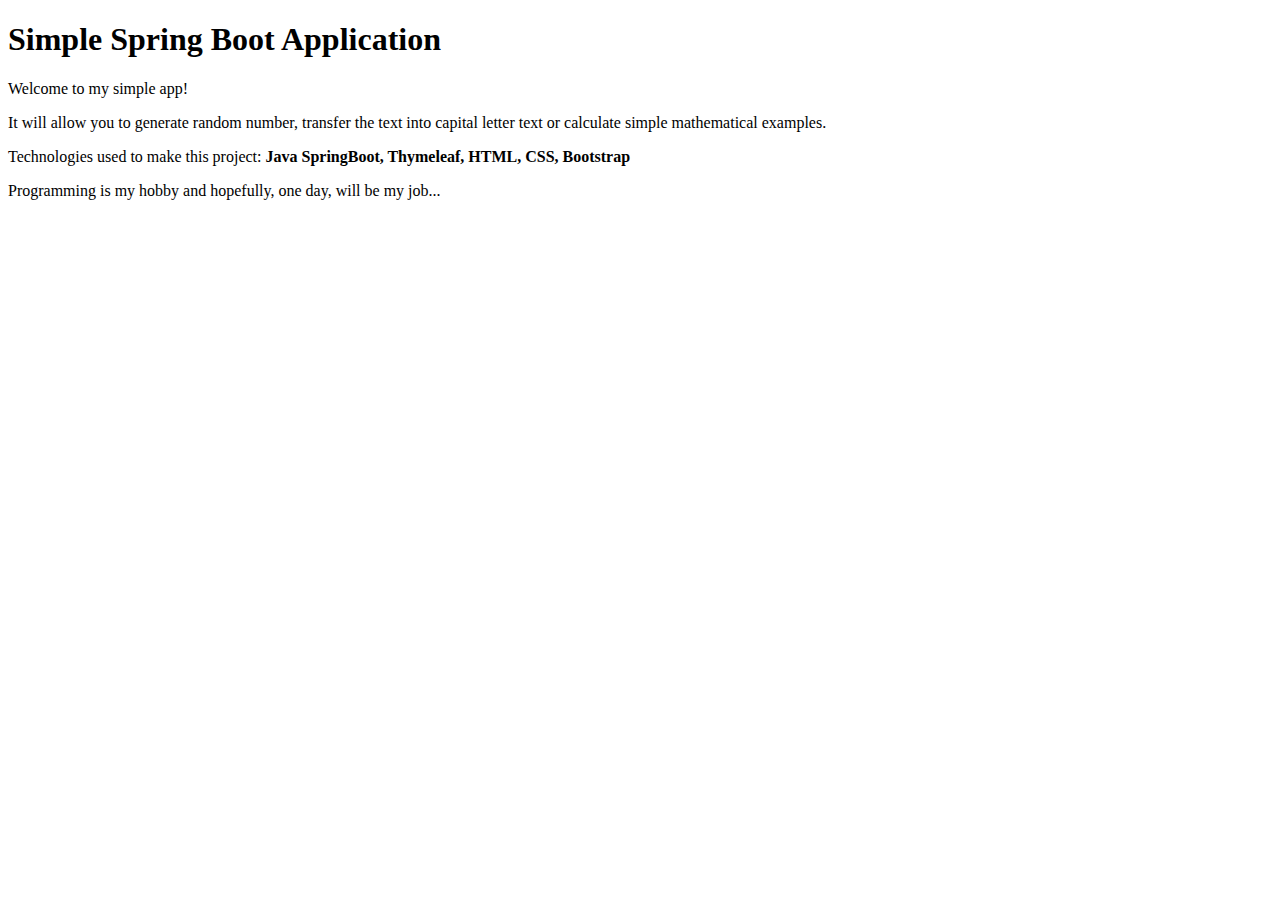
<file: SimpleSpringApp/src/main/resources/templates/pages/index.html>
<!DOCTYPE html>
<html lang="en" xmlns:th="http://www.w3.org/1999/xhtml">

<head th:replace="~{fragments/layout.html :: head}"></head>

<body>
    <header th:replace="~{fragments/layout.html :: header}"></header>
    <article>
        <div id="centrovac" class="home-article">

            <header class="header-container">
                <h1>Simple Spring Boot Application</h1>
            </header>
            <section>
                <p>
                    Welcome to my simple app!
                </p>

                <p>
                    It will allow you to generate random number, transfer the text into capital letter text or calculate
                    simple mathematical examples.
                </p>

                <p>
                    Technologies used to make this project: <strong>Java SpringBoot, Thymeleaf, HTML, CSS,
                        Bootstrap</strong>
                </p>

                <p>
                    Programming is my hobby and hopefully, one day, will be my job...
                </p>
            </section>
        </div>
    </article>
    <footer th:replace="~{fragments/layout.html :: footer}"></footer>
</body>

</html>
</file>
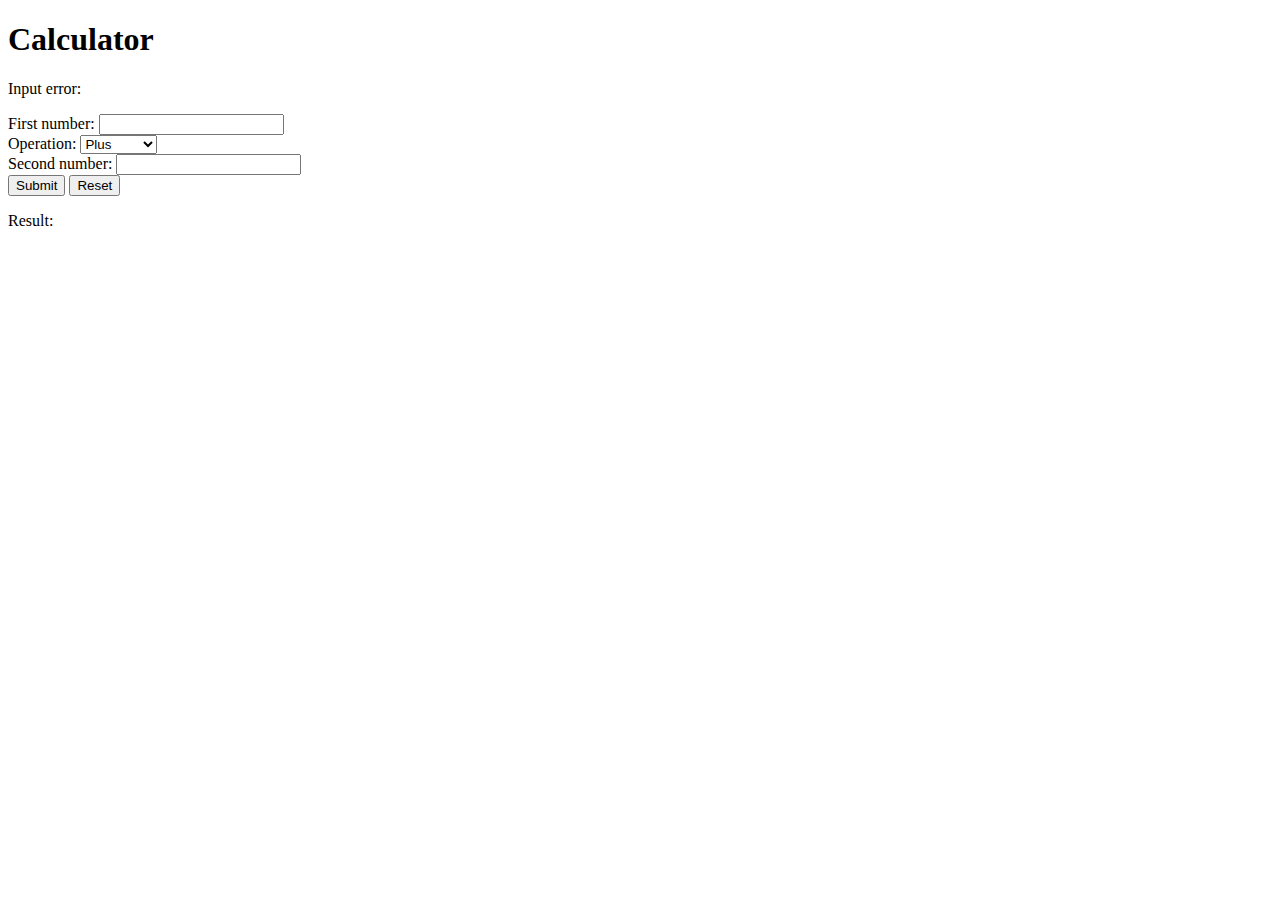
<file: SimpleSpringApp/src/main/resources/templates/pages/calculator.html>
<!DOCTYPE html>
<html lang="en" xmlns:th="http://www.w3.org/1999/xhtml">

<head th:replace="~{fragments/layout.html :: head}"></head>

<body>
    <header th:replace="~{fragments/layout.html :: header}"></header>
    <article>
        <div id="centrovac">
            <header class="header-container">
                <h1>Calculator</h1>
            </header>
            <div class="error-container">
                <p th:if="${error}">Input error: <span th:text="${error}"></span></p>
            </div>
            <form method="post">
                <div class="input-center">
                    <div class="form-group">
                        <label>First number:
                            <input type="number" id="number1" name="number1" th:field="${calculatorDTO.number1}"
                                required />
                        </label>
                    </div>
                    <div class="form-group select">
                        <label>Operation:
                            <select id="operation" name="operation" th:field="${calculatorDTO.operation}">
                                <option value="+">Plus</option>
                                <option value="-">Minus</option>
                                <option value="*">Times</option>
                                <option value="/">Divide by</option>
                            </select>
                        </label>
                    </div>
                    <div class="form-group">
                        <label>
                            Second number:
                            <input type="number" id="number2" name="number2" th:field="${calculatorDTO.number2}"
                                required />
                        </label>
                    </div>
                </div>
                <div class="d-flex my-2" id="buttons-center">
                    <input class="btn submit-button" type="submit" value="Submit" aria-describedby="submitButton" />
                    <input class="btn reset-button" type="reset" value="Reset" aria-describedby="resetButton" />
                </div>
            </form>
            <div class="result-container" th:if="${result}">
                <p>Result:</p>
                <span th:text="${result}"></span>
            </div>
        </div>
    </article>
    <footer th:replace="~{fragments/layout.html :: footer}"></footer>
</body>

</html>
</file>
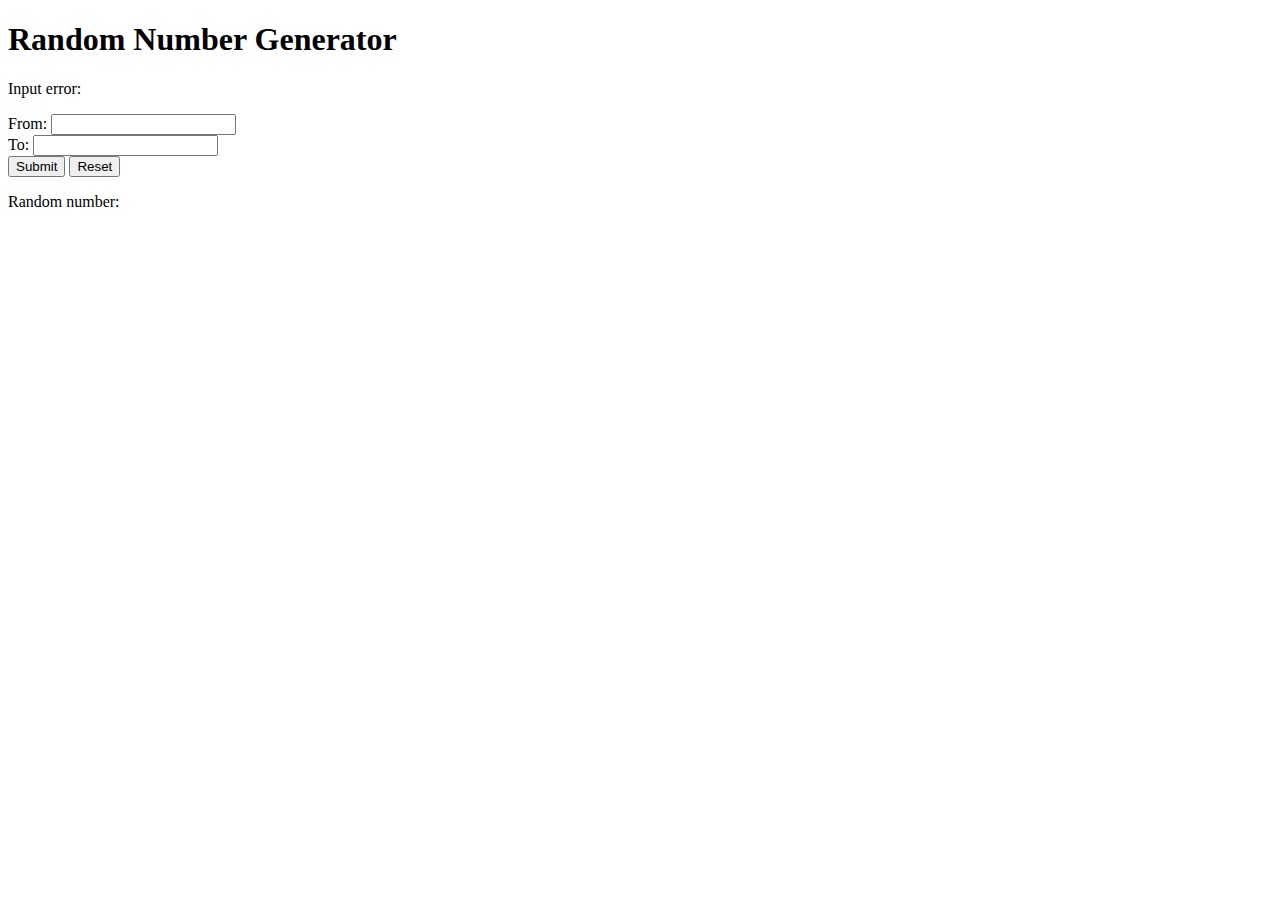
<file: SimpleSpringApp/src/main/resources/templates/pages/generator.html>
<!DOCTYPE html>
<html lang="en" xmlns:th="http://www.w3.org/1999/xhtml">

<head th:replace="~{fragments/layout.html :: head}"></head>

<body>
    <header th:replace="~{fragments/layout.html :: header}"></header>
    <div id="centrovac">
        <article class="generator">
            <header>
                <div class="header-container">
                    <h1>Random Number Generator</h1>
                </div>
            </header>
            <div class="error-container">
                <p th:if="${error}">Input error: <span th:text="${error}"></span></p>
            </div>
            <form id="numberGeneratorForm" action="generator" method="post">
                <div class="input-center">
                    <div class="form-group">
                        <label>
                            From:
                            <input type="number" id="min" name="min" th:field="${generatorDTO.min}"
                                aria-describedby="numberFrom" required />
                        </label>
                    </div>
                    <div class="form-group">
                        <label>
                            To:
                            <input type="number" id="max" name="max" th:field="${generatorDTO.max}"
                                aria-describedby="numberTo" required>
                        </label>
                    </div>
                </div>
                <div class="d-flex my-2" id="buttons-center">
                    <input class="btn submit-button" type="submit" value="Submit" aria-describedby="submitButton" />
                    <input class="btn reset-button" type="reset" value="Reset" aria-describedby="resetButton" />
                </div>
                <div class="result-container" th:if="${result}">
                    <p>Random number:</p>
                    <span th:text="${result}"></span>
                </div>
            </form>
        </article>
    </div>
    <footer th:replace="~{fragments/layout.html :: footer}"></footer>
</body>

</html>
</file>
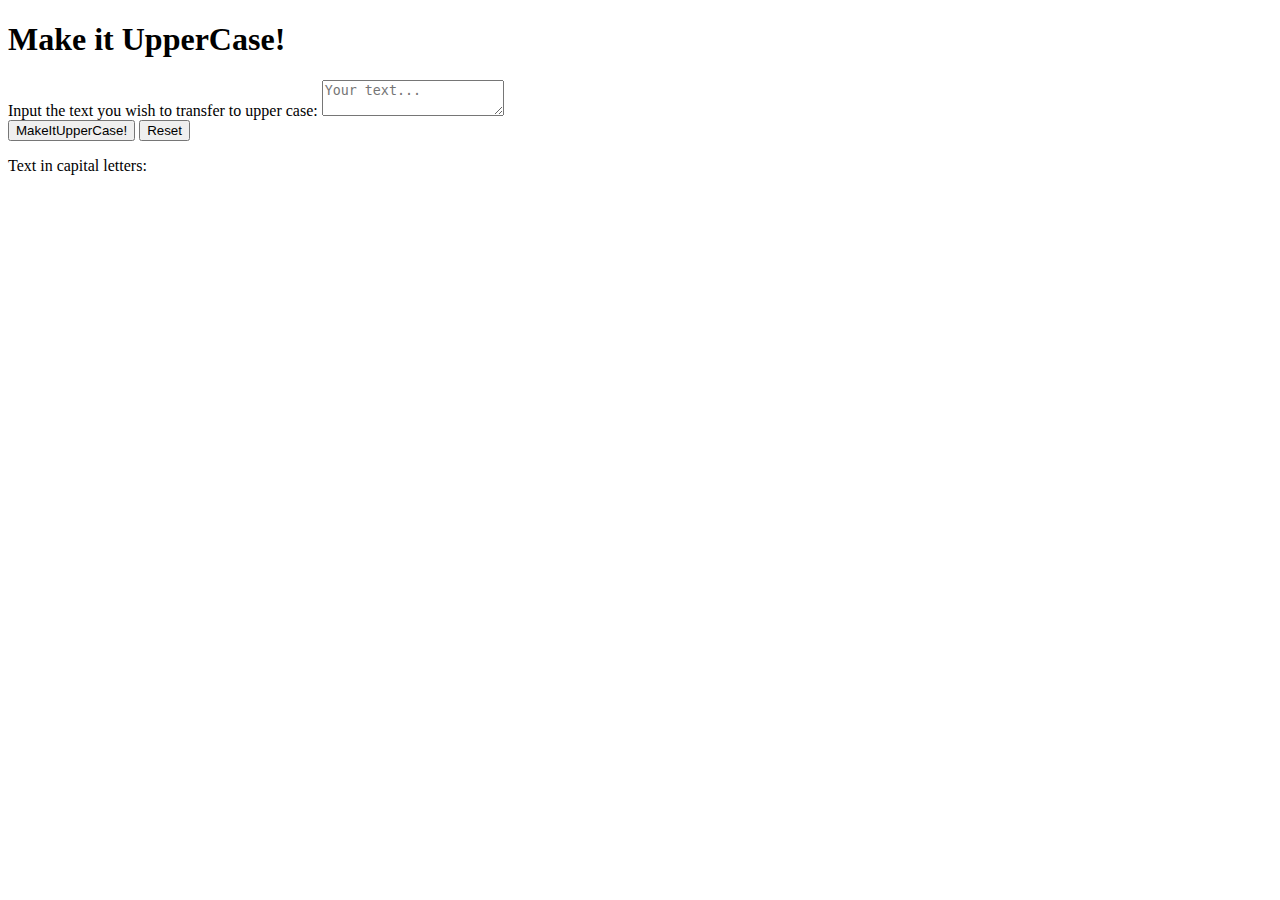
<file: SimpleSpringApp/src/main/resources/templates/pages/makeituppercase.html>
<!DOCTYPE html>
<html lang="en" xmlns:th="http://www.w3.org/1999/xhtml">

<head th:replace="~{fragments/layout.html :: head}"></head>

<body>
    <header th:replace="~{fragments/layout.html :: header}"></header>
    <div class="uppercase-container" id="centrovac">
        <header class="header-container">
            <h1>Make it UpperCase!</h1>
        </header>
        <form method="post">
            <label for="text" class="control-label">
                Input the text you wish to transfer to upper case:
                <!-- <input type="text" id="text" th:field="${upperCaseDTO.text}" /> -->
            </label>
            <textarea name="text" id="text" class="form-control" th:field="${upperCaseDTO.text}"
                placeholder="Your text..." aria-describedby="yourText"></textarea>
            <!-- <small class="text-danger" th:errors="${upperCaseDTO.text}"></small> -->

            <div class="d-flex my-2" id="buttons-center">
                <input class="btn submit-button" type="submit" value="MakeItUpperCase!"
                    aria-describedby="submitButton" />
                <input class="btn reset-button" type="reset" value="Reset" aria-describedby="resetButton" />
            </div>
        </form>
        <div class="result-container" th:if="${result}">
            <p>Text in capital letters:</p>
            <span id="text-result" th:text="${result}"></span>
        </div>
    </div>
    <footer th:replace="~{fragments/layout.html :: footer}"></footer>
</body>

</html>
</file>
